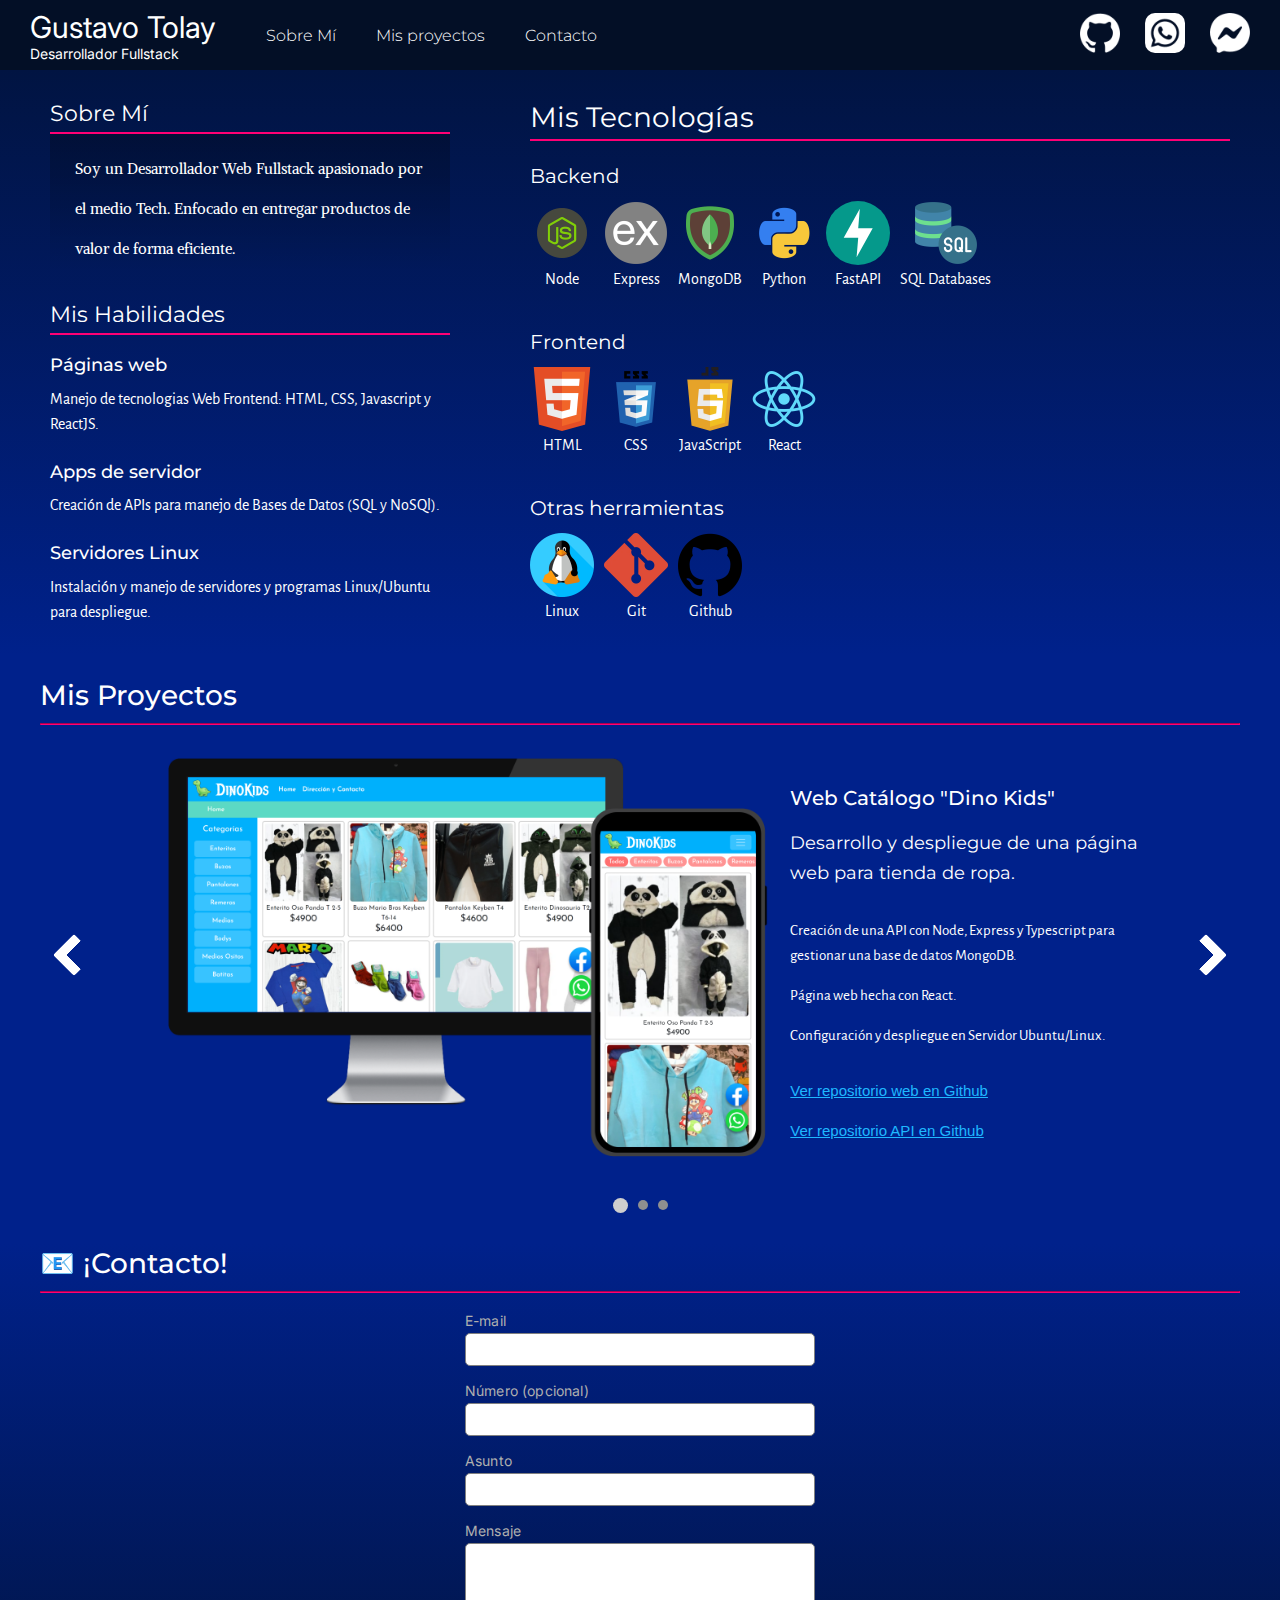
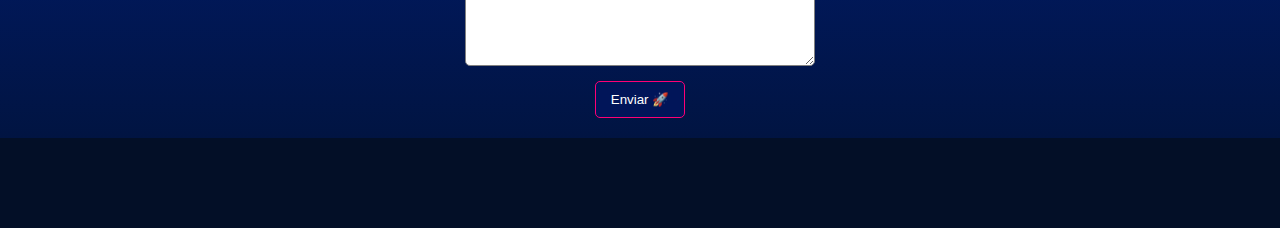
<file: index.html>
<!DOCTYPE html>
<html lang="es">
  <head>
    <meta charset="UTF-8" />
    <link rel="icon" type="image/svg+xml" href="/vite.svg" />
    <meta name="viewport" content="width=device-width, initial-scale=1.0" />
    <title>Gustavo Tolay | Página Personal</title>

    <!-- Import fonts -->
    <style>
      @import url("https://fonts.googleapis.com/css2?family=Alegreya+Sans&family=Alike&family=Inter:wght@400;500&family=Montserrat:wght@400;500;600&display=swap");
    </style>
    <script type="module" crossorigin src="/assets/main-5740f60c.js"></script>
    <link rel="stylesheet" href="/assets/style-fbe77080.css">
  </head>
  <body>
    <!-- Navbar -->
    <nav class="navbar"></nav>

    <!-- Sections -->
    <main>
      <section id="section-1"></section>
      <section id="section-2"></section>
      <section id="section-3"></section>
    </main>

    <!-- Footer -->
    <footer></footer>
    
  </body>
</html>
</file>
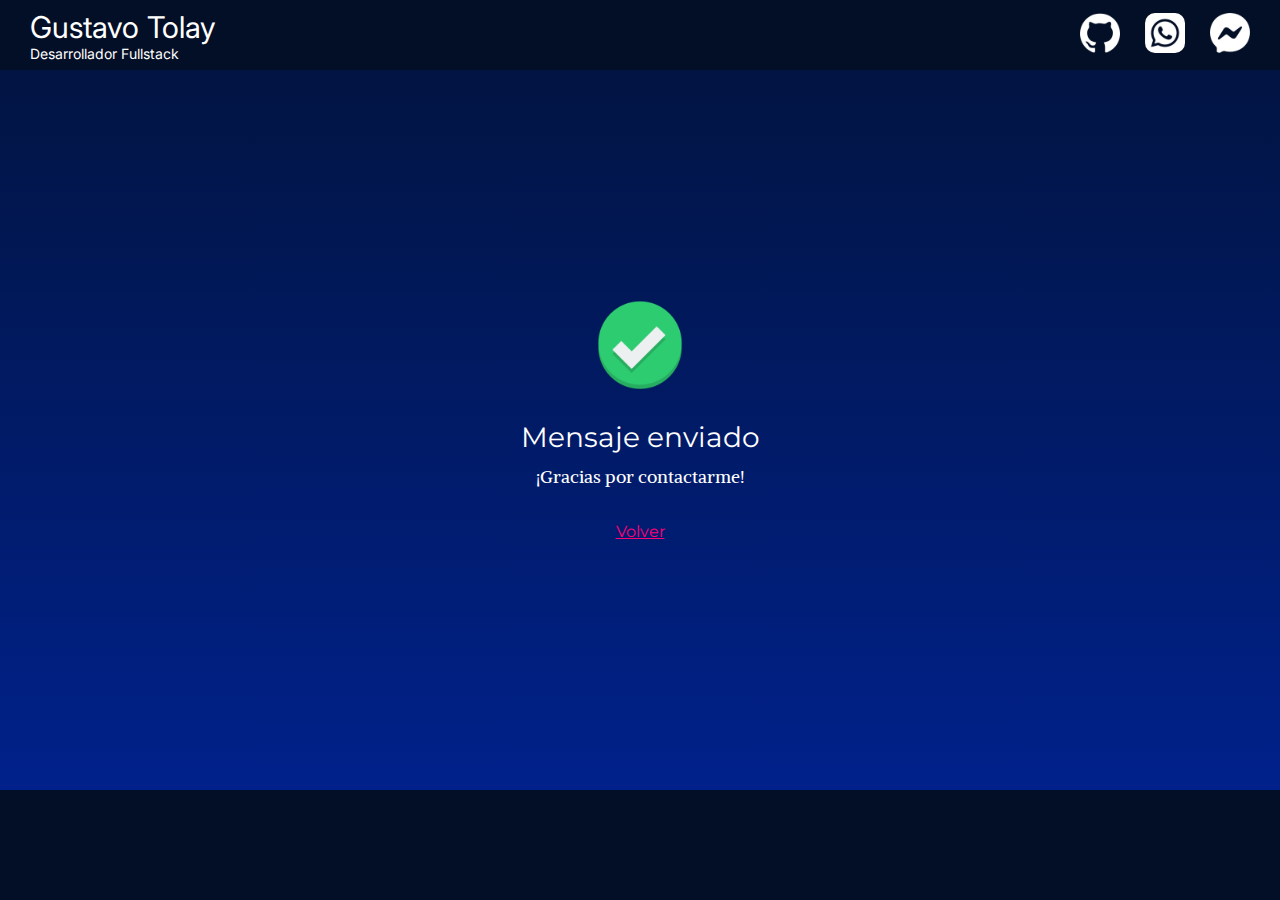
<file: thanks.html>
<!DOCTYPE html>
<html lang="es">
  <head>
    <meta charset="UTF-8" />
    <meta name="viewport" content="width=device-width, initial-scale=1.0" />
    <title>Document</title>
    <style>
      @import url("https://fonts.googleapis.com/css2?family=Alegreya+Sans&family=Alike&family=Inter:wght@400;500&family=Montserrat:wght@400;500;600&display=swap");
    </style>

    <!-- Page styles -->
    <style>
      .thanks {
        background: linear-gradient(180deg, #011442 0%, #00218b 100%);

        display: flex;
        flex-direction: column;
        gap: 20px;
        height: 80vh;
        justify-content: center;
        align-items: center;
        align-content: center;
      }

      .thanks__text {
        display: flex;
        flex-direction: column;
        justify-content: center;
        align-items: center;
      }

      .thanks__title {
        color: var(--text-white, #fff);
        font-family: Montserrat;
        font-size: 28px;
        font-style: normal;
        font-weight: 400;
        line-height: 40px; /* 142.857% */
      }

      .thanks__subtitle {
        color: var(--text-white, #fff);
        font-family: Alike;
        font-size: 18px;
        font-style: normal;
        font-weight: 400;
        line-height: 40px; /* 200% */
      }

      .thanks__link {
        color: #ff0075;
        text-align: center;
        font-family: Montserrat;
        font-size: 16px;
        font-style: normal;
        font-weight: 400;
        line-height: 70px; /* 350% */
      }
    </style>
    
    <link rel="stylesheet" href="/assets/style-fbe77080.css">
  </head>
  <body>
    <nav class="navbar"></nav>

    <main>
      <section class="thanks">
        <div class="image">
          <img src="/Check-Background-PNG.png" height="100px" alt="" />
        </div>
        <div class="thanks__text">
          <span class="thanks-text thanks__title">Mensaje enviado</span>
          <span class="thanks-text thanks__subtitle"
            >¡Gracias por contactarme!</span
          >
          <span class=""><a class="thanks__link" href="/">Volver</a></span>
        </div>
      </section>
    </main>

    <!-- Load navbar -->
    <script>
      const navbar = document.getElementsByClassName("navbar")[0];
      fetch("/components/navbar.html")
        .then((res) => res.text())
        .then((text) => (navbar.outerHTML = text))
        .then(loadPage);

      function loadPage() {
        document.getElementsByClassName("link-list__item")[0].style.display =
          "none";
        document.getElementsByClassName("link-list__item")[1].style.display =
          "none";
        document.getElementsByClassName("link-list__item")[2].style.display =
          "none";
      }
    </script>
  </body>
</html>
</file>
<file: assets/style-fbe77080.css>
.navbar{position:sticky;top:0;display:flex;min-height:70px;width:100%;padding:0 30px;align-items:center;gap:50px;background:rgba(3,15,39,.85)}.navbar .logo{display:flex;flex-direction:column;justify-content:center;align-items:flex-start;color:#fff;font-family:Inter;font-style:normal;line-height:normal}.navbar .logo__title{margin:0;font-size:30px;font-weight:400}.navbar .logo__subtitle{margin:0;font-size:14px;font-weight:400}.navbar .navbar__main{display:flex;justify-content:space-between;align-items:center;flex:1 0 0}.navbar .link-list{list-style:none;margin:0;padding:0;display:flex;align-items:flex-start;gap:40px;font-family:Montserrat;font-size:16px;font-style:normal;line-height:normal}.navbar .link-list__link{color:#fff;font-weight:300;text-decoration:none}.navbar .icon-list{list-style:none;margin:0;padding:0;display:flex;align-items:flex-start;gap:25px}.navbar .icon__image{width:40px;height:40px;border-radius:10px}@media (max-width: 840px){.navbar .navbar__main{justify-content:flex-end}.navbar .link-list{display:none}}#section-1{display:flex;flex-wrap:wrap;justify-content:center;align-items:flex-start;gap:80px;background:linear-gradient(180deg,#011442 0%,#00218b 100%)}@media (min-width: 881px){#section-1{padding:30px 50px}}@media (max-width: 470px){#section-1{padding:0 15px}#section-1 .presentation{max-width:100%!important}#section-1 .habilities{margin-top:20px}}#section-1 .presentation{display:flex;max-width:400px;flex-direction:column;align-items:flex-start;gap:30px;align-self:stretch}#section-1 .about-me{display:flex;flex-direction:column;align-items:flex-start;align-self:stretch;max-width:400px}#section-1 .header{align-self:stretch}#section-1 .header__title{width:399.568px;flex-shrink:0;color:var(--text-white, #fff);font-family:Montserrat;font-size:22px;font-style:normal;font-weight:400;margin:0}#section-1 .header__separator{margin:5px 0 0;border-style:solid;width:100%;height:1.017px;flex-shrink:0;stroke-width:2px;stroke:#ff0075}#section-1 .about-me__text{background:linear-gradient(180deg,rgba(0,0,0,.25) 0%,rgba(0,0,0,0) 100%);margin:0;padding:15px 25px;width:100%;height:137px;flex-shrink:0;color:#fff;font-family:Alike;font-size:15px;font-style:normal;font-weight:400;line-height:40px}#section-1 .habilities{display:flex;flex-direction:column;align-items:flex-start;gap:20px;flex:1 0 0;align-self:stretch;max-width:400px}#section-1 .habilities__list{list-style:none;margin:0;padding:0;display:flex;flex-direction:column;align-items:flex-start;gap:25px;flex:1 0 0;align-self:stretch}#section-1 .item{display:flex;flex-direction:column;align-items:flex-start;gap:10px;align-self:stretch}#section-1 .item__title{align-self:stretch;margin:0;color:#fff;font-family:Montserrat;font-size:18px;font-style:normal;font-weight:500;line-height:120.833%}#section-1 .item__text{align-self:stretch;margin:0;color:#fff;font-family:Alegreya Sans;font-size:16px;font-style:normal;font-weight:400;line-height:25px}#section-1 .my-stack{display:flex;flex-direction:column;align-items:flex-start;gap:25px;flex:1 0 0;align-self:stretch;width:100%}#section-1 .my-stack .header__title{font-size:28px}#section-1 .my-stack__body{display:flex;flex-direction:column;align-items:center;align-content:space-between;gap:45px;flex:1 0 0;align-self:stretch}#section-1 .icons{display:flex;flex-direction:column;align-items:flex-start;gap:15px;align-self:stretch}#section-1 .icons__title{margin:0;color:#fff;font-family:Montserrat;font-size:20px;font-style:normal;font-weight:400;line-height:20px}#section-1 .icons__list{margin:0;padding:0;list-style:none;display:flex;gap:10px;flex-wrap:wrap}#section-1 .icon{display:flex;flex-direction:column;justify-content:center;align-items:center;gap:7px}#section-1 .icon__text{color:#fff;text-align:center;font-family:Alegreya Sans;font-size:16px;font-style:normal;font-weight:400;line-height:15px}#section-1 .icon__image{width:64px;height:64px}#section-2{background:#00218b;padding:20px 0 30px}#section-2 .section-body{display:flex;align-items:center;justify-content:center;max-width:100%}#section-2 .section-header{padding:0 40px}#section-2 .my-projects__title{color:#fff;font-family:Montserrat;font-size:28px;font-style:normal;font-weight:500;line-height:40px}#section-2 .carousel-div{width:100%;overflow:hidden;margin:0 30px}#section-2 .carousel-button{height:120px;width:100px;margin:auto;background-color:#00218b;border:none}#section-2 .carousel-button:hover{background-color:#002dc2;transform:scale(1.1)}#section-2 .arrow-left{border-right:10px solid;border-bottom:10px solid;height:30px;width:30px;transform:rotate(135deg);border-color:#fff;border-radius:3px;margin:auto}#section-2 .arrow-right{border-right:10px solid;border-bottom:10px solid;height:30px;width:30px;transform:rotate(-45deg);border-radius:3px;border-color:#fff;margin:auto}#section-2 #left-button{margin-left:25px;padding-left:20px}#section-2 #right-button{margin-right:25px;padding-right:20px}#section-2 .carousel-div>ul{margin:0;display:flex;width:300%;padding:0;animation:slide 2s infinite alternate ease-in-out}#section-2 .item{display:flex;list-style:none;width:33.3333333333%;justify-content:center;align-items:center;align-content:center}#section-2 .item__image{max-width:65%;height:-moz-max-content;height:max-content}#section-2 .item__title{margin:0;color:#fff;font-family:Montserrat;font-size:20px;font-style:normal;font-weight:500;line-height:60px}#section-2 .item__subtitle{margin:0;color:#fff;font-family:Montserrat;font-size:18px;font-style:normal;font-weight:400;line-height:30px}#section-2 .item__list{display:flex;flex-direction:column;gap:15px;padding:0}#section-2 .item__list>li{margin:0;list-style:none;color:#fff;font-family:Alegreya Sans;font-size:15px;font-style:normal;font-weight:400;line-height:25px}#section-2 .item__text{display:flex;flex-direction:column;gap:30px}#section-2 .item__links{display:flex;flex-direction:column;gap:15px;padding:0}#section-2 .links__item{margin:0;list-style:none}#section-2 .links__text{color:#1fb8ff;font-family:Arial,Helvetica,sans-serif;font-size:15px;font-style:normal;font-weight:400;line-height:25px;text-decoration-line:underline}@keyframes from-1-to-2{0%{margin-left:0}to{margin-left:-100%}}@keyframes from-2-to-3{0%{margin-left:-100%}to{margin-left:-200%}}@keyframes from-3-to-1{0%{margin-left:-200%}to{margin-left:0}}@keyframes from-2-to-1{0%{margin-left:-100%}to{margin-left:0}}@keyframes from-3-to-2{0%{margin-left:-200%}to{margin-left:-100%}}@keyframes from-1-to-3{0%{margin-left:0}to{margin-left:-200%}}#section-2 #section-2-footer{display:flex;justify-content:center;margin-top:20px}#section-2 .circle{height:10px;width:10px;background-color:#8f8f8f;border-radius:50%;margin:auto 5px}#section-2 .circle-active{height:15px;width:15px;background-color:#cecece;border-radius:50%;margin:0 5px}#section-3{background:linear-gradient(180deg,#00218b 0%,#011442 100%)}#section-3 .contact__header{padding:0 40px}#section-3 .contact__title{color:#fff;font-family:Montserrat;font-size:28px;font-style:normal;font-weight:500;line-height:40px}#section-3 .contact__body{display:flex;justify-content:center}#section-3 .contact__form{display:flex;flex-direction:column;gap:15px;width:350px;padding:10px 0 20px}#section-3 .form__item{display:flex;flex-direction:column;gap:2px}#section-3 .form__label{color:#afafaf;font-family:Inter;font-size:14px;font-style:normal;font-weight:400;line-height:144%;letter-spacing:.16px}#section-3 .form__input{padding:8px 12px;border-radius:5px;border:1px solid gray}#section-3 .form__button-div{display:flex;justify-content:center}#section-3 .form__button{padding:10px 15px;background-color:#011559;color:#fff;border:1px solid #ff0075;border-radius:5px}*{box-sizing:border-box}body{margin:0;display:flex;place-items:center;max-width:100%;overflow-x:hidden;min-height:100vh;flex-wrap:wrap;align-content:flex-start;background-color:#030f27}html{max-width:100%;overflow-x:hidden}main{width:100%;min-height:80vh;background-color:#011442}main section{width:100%}@media (max-width: 880px){main section{padding:0 20px}main #section-1{padding-top:20px}}h2{margin:0}hr{border-color:#ff0075;width:100%}footer{width:100%;min-height:10vh;background-color:#030f27}@media (max-width: 500px){.navbar .logo__title{font-size:18px}.navbar .logo__subtitle{font-size:14px}}@media (max-width: 880px){main #section-1{padding-top:30px;gap:40px}main #section-2>.section-header{padding:20px}main #section-3>.section-header{padding:0}.section-body{flex-wrap:wrap}#section-3-body>form{flex-grow:1}.section-body_div-1,.section-body_div-2{flex-grow:1}.section-list-div{margin-left:30px}.logo-list{flex-wrap:wrap;flex-grow:1;row-gap:10px}.navbar-icons-div{display:flex}.carousel-li-item{flex-wrap:wrap}.carousel-li-item>img{flex-grow:1;max-width:100%}.carousel-div{order:1}#left-button{order:2}#right-button{order:3}.carousel-button{display:none}#section-2-footer{margin:0}}
</file>
